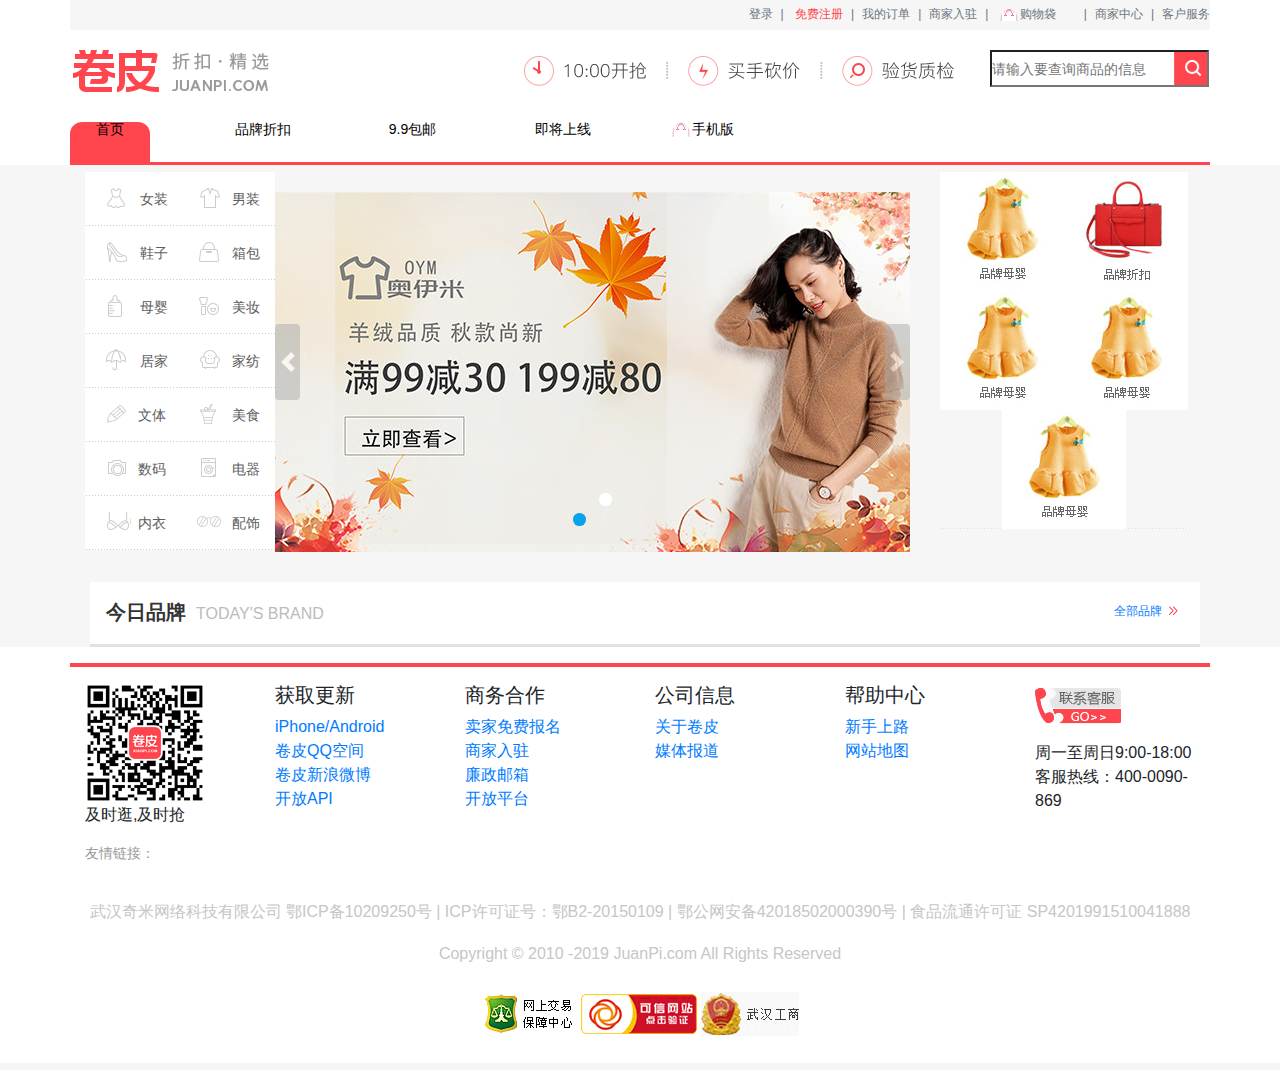
<file: index.html>
<!DOCTYPE html>
<html lang="en">

<head>
    <meta charset="UTF-8">
    <meta name="viewport" content="width=device-width, initial-scale=1.0">
    <meta http-equiv="X-UA-Compatible" content="ie=edge">
    <title>卷皮网——首页</title>
    <link rel="stylesheet" href="../tool/bootstrap.css">
    <script src="../tool/jquery.min.js"></script>
    <script src="../tool/popper.min.js"></script>
    <script src="../tool/bootstrap.min.js"></script>
    <link rel="stylesheet" href="body.css/index.css">
    <link rel="stylesheet" href="body.css/footer.css">
    <link rel="stylesheet" href="body.css/header.css">
</head>

<body>
    <header>
        <iframe scrolling="no" class="my_header" src="body.css/header.html" frameborder="0"></iframe>
    </header>
    <div class="container ">
        <div class="row ">
            <div class="col-lg-2 col-md-2 ">
                <table class="body-table body-tr ">
                    <tr>
                        <td>
                            <span class="women "></span>
                            <a href="JavaScript:; ">女装</a></td>
                        <td>
                            <span class="men "></span>
                            <a href="JavaScript:; ">男装</a></td>
                    </tr>
                    <tr>
                        <td>
                            <span class="shoes "></span>
                            <a href="JavaScript:; ">鞋子</a></td>
                        <td>
                            <span class="package "></span>
                            <a href="JavaScript:; ">箱包</a></td>
                    </tr>
                    <tr>
                        <td>
                            <span class="baby "></span>
                            <a href="JavaScript:; ">母婴</a></td>
                        <td>
                            <span class="beauty "></span>
                            <a href="JavaScript:; ">美妆</a></td>
                    </tr>
                    <tr>
                        <td>
                            <span class="home "></span>
                            <a href="JavaScript:; ">居家</a></td>
                        <td>
                            <span class="textile "></span>
                            <a href="JavaScript:; ">家纺</a></td>
                    </tr>
                    <tr>
                        <td><span class="sports "></span><a href="JavaScript:; ">文体</a></td>
                        <td><span class="food "></span><a href="JavaScript:; ">美食</a></td>
                    </tr>
                    <tr>
                        <td><span class="digital "></span><a href="JavaScript:; ">数码</a></td>
                        <td><span class="appliance "></span><a href="JavaScript:; ">电器</a></td>
                    </tr>
                    <tr>
                        <td><span class="underwear "></span><a href="JavaScript:; ">内衣</a></td>
                        <td><span class="accessories "></span><a href="JavaScript:; ">配饰</a></td>
                    </tr>
                </table>
            </div>
            <div class="col-lg-7 col-md-7 ">
                <div class="carousel " id="carousel" data-ride="carousel">
                    <!-- 轮播图图片 -->
                    <div class="carousel-inner">
                        <div class="carousel-item active ">
                            <img class="w-170 " src="../global/0.jpg " alt=" ">
                        </div>
                        <div class="carousel-item ">
                            <img class="w-170 " src="../global/1.jpg " alt=" ">
                        </div>
                    </div>
                    <!-- 轮播图指示器 -->
                    <ul class="carousel-indicators ">
                        <li data-slide-to="0 " data-target="#carousel " class="active "></li>
                        <li data-slide-to="1 " data-target="#carousel "></li>
                    </ul>
                    <!-- 左右箭头 -->
                    <a href="#carousel " class="carousel-control-prev " data-slide="prev ">
                        <span class="carousel-control-prev-icon"></span>
                    </a>
                    <a href="#carousel " class="carousel-control-next " data-slide="next ">
                        <span class="carousel-control-next-icon "></span>
                    </a>
                </div>
            </div>
            <div class="col-lg-3 col-md-3 ">
                <table class="r-table ">
                    <tr>
                        <td class="tr-table ">
                            <a href="JavaScript:; "><img src="../global/4.jpg " alt=" "></a>
                        </td>
                        <td class="tr-table ">
                            <a href="JavaScript:; "><img src="../global/2.jpg " alt=" "></a>
                        </td>
                    </tr>
                    <tr>
                        <td class="tr-table ">
                            <a href="JavaScript:; "><img src="../global/4.jpg " alt=" "></a>
                        </td>
                        <td class="tr-table ">
                            <a href="JavaScript:; "><img src="../global/4.jpg " alt=" "></a>
                        </td>
                    </tr>
                    <tr>
                        <td class="tr-tabler ">
                            <a href="JavaScript:; "><img src="../global/4.jpg " alt=" "></a>
                        </td>
                    </tr>
                </table>
            </div>
        </div>
        <!-- 主体 -->
        <!-- 今日品牌TODAY'S BRAND -->
        <div class="border-bottom clear">
            <ul class="fr">
                <li class="active">
                    <a href="//brand.juanpi.com" target="_blank">
                        <span class="nextleft">全部品牌</span>
                        <i class="next"></i>
                    </a>
                </li>
            </ul>
            <div class="update-time fl">
                <div class="today">
                    今日品牌<span class="today_brand">TODAY'S BRAND</span>
                </div>
            </div>
        </div>
    </div>

    <footer>
        <iframe scrolling="no " class="my_footer " src="body.css/footer.html " frameborder="0 "></iframe>
    </footer>
</body>

</html>
</file>
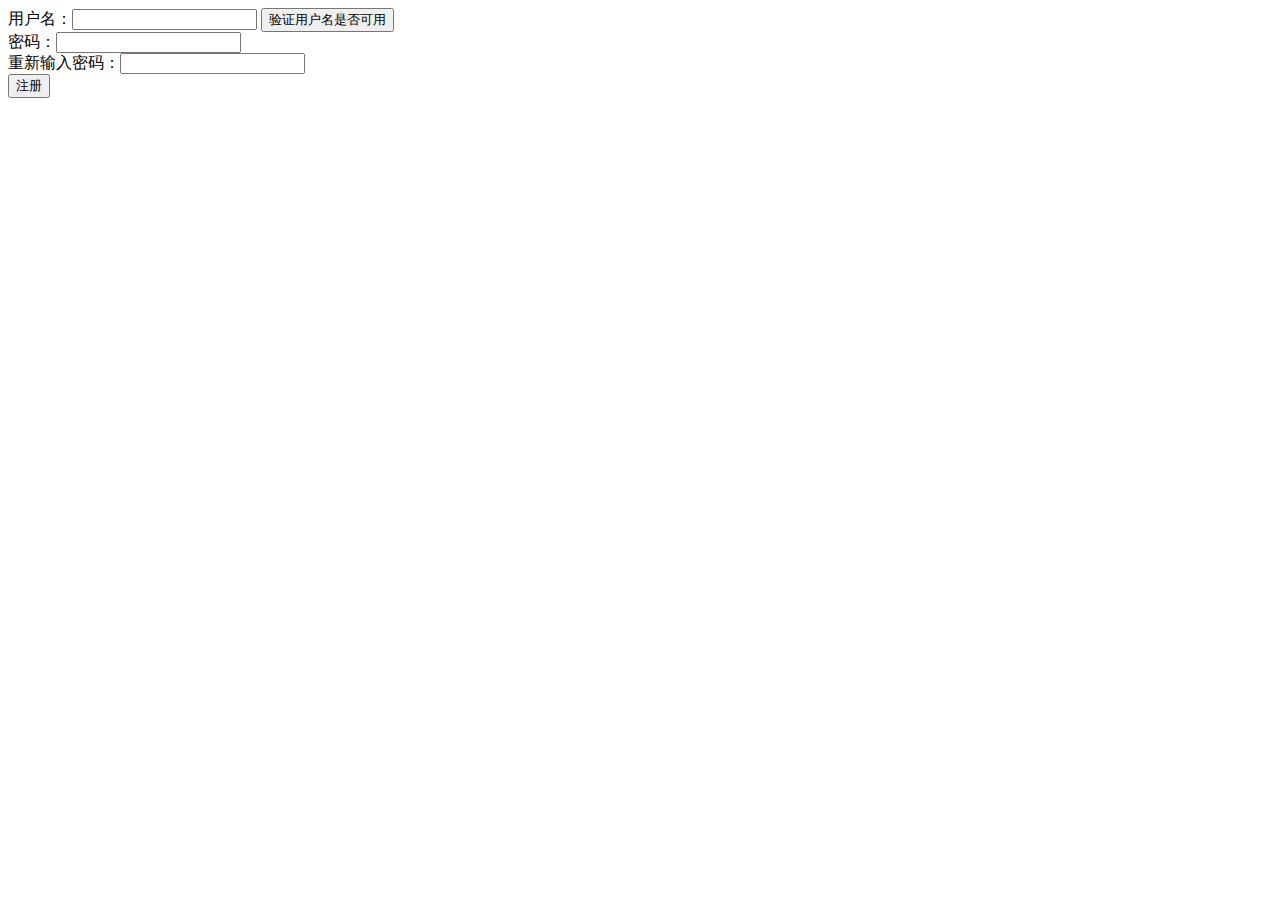
<file: reg.html>
<!doctype html>
<html>
  <head>
    <title></title>
    <meta charset="utf-8">
    <script>
      function msg(){
        var val=uname.value;
        if(val==""){
          ms.innerHTML="用户名不能为空";
        }else{
          ms.innerHTML="请验证用户名是否可用";
        }
      }
      function check(){
        var $uname=uname.value;
        var xhr=new XMLHttpRequest();
        xhr.onreadystatechange=function(){
          if(xhr.readyState==4&&xhr.status==200){
            var result=xhr.responseText;
            if(result=="0"){
              bs.innerHTML="当前用户名可用";
            }else{
              bs.innerHTML="当前用户名不可用";
            }
          }
        }
        xhr.open("get","/pro/v1/reg_check/"+$uname,true);
        xhr.send();
      }
      function show(){
        var $uname=uname.value;
        var a=upwd1.value;
        var b=upwd2.value;
        if(a===b && ms.innerHTML=="请验证用户名是否可用" && bs.innerHTML=="当前用户名可用"){
          var xhr=new XMLHttpRequest();          
          xhr.onreadystatechange=function(){
            if(xhr.readyState==4&&xhr.status==200){
              var result=xhr.responseText;
              console.log(2222);
              if(result=="1"){
                alert("注册成功");
                return;
              }else{
                alert("注册失败");
                return;
              }
            }
          }
          xhr.open("post","/pro/v1/reg",true);
          var formdata="uname="+$uname+"&upwd="+a;
          xhr.setRequestHeader("Content-Type","application/x-www-form-urlencoded");
          xhr.send(formdata);
        }else{
          alert("不满足注册条件");
          return;
        } 
      }
    </script>
  </head>
  <body>
  用户名：<input type="text" id="uname" onblur="msg()"><span id="ms"></span>
  <button onclick="check()">验证用户名是否可用</button><span id="bs"></span><br>
  密码：<input type="text" id="upwd1"><br>
  重新输入密码：<input type="text" id="upwd2"><br>
  <button onclick="show()">注册</button>
  </body>
</html>
</file>
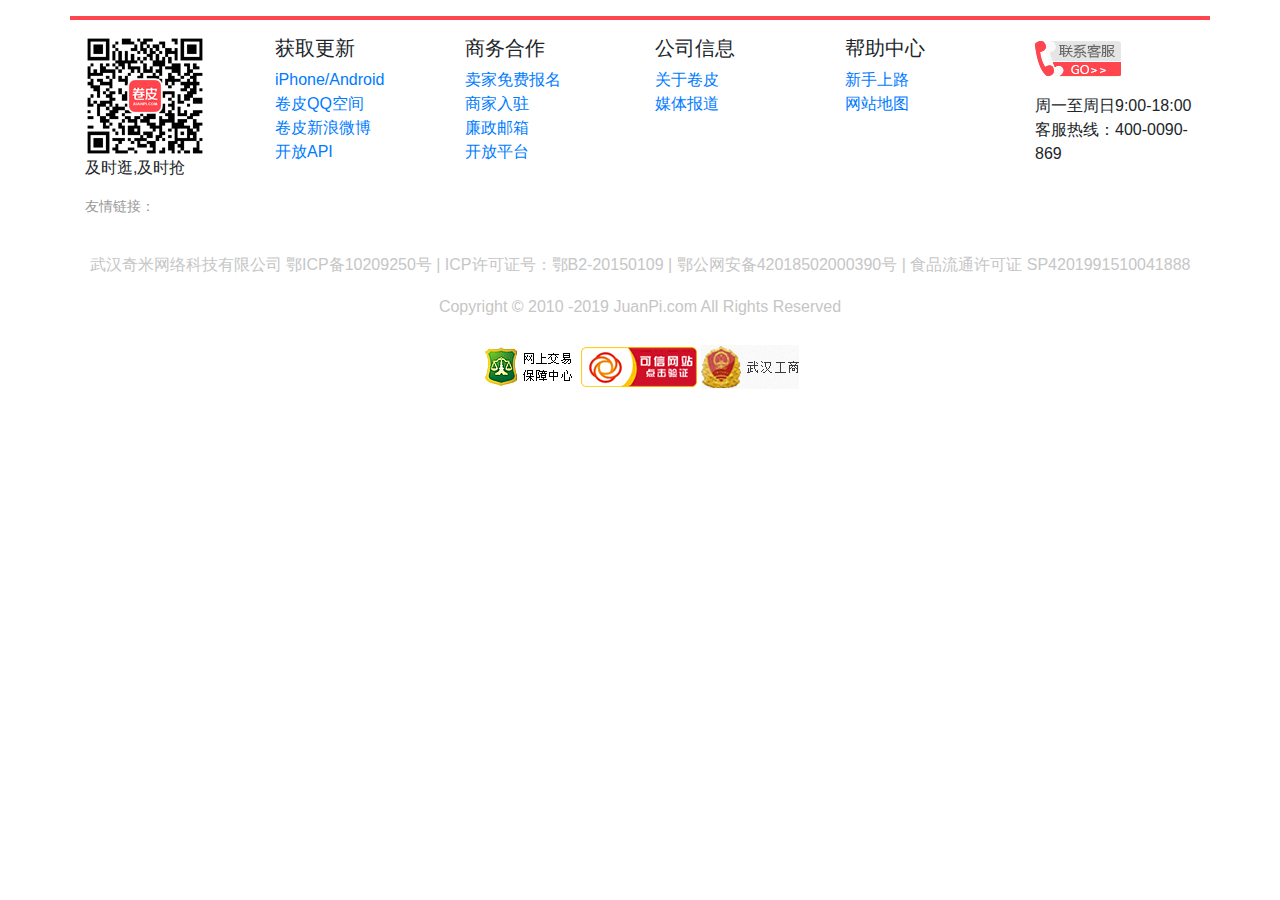
<file: body.css/footer.html>
<!DOCTYPE html>
<html lang="en">

<head>
    <meta charset="UTF-8">
    <meta name="viewport" content="width=device-width, initial-scale=1.0">
    <meta http-equiv="X-UA-Compatible" content="ie=edge">
    <title>页尾</title>
    <link rel="stylesheet" href="../../tool/bootstrap.css">
    <script src="../../tool/jquery.min.js"></script>
    <script src="../../tool/popper.min.js"></script>
    <script src="../../tool/bootstrap.min.js"></script>
    <link rel="stylesheet" href="footer.css">
</head>

<body>
    <div class="container">
        <div class="row">
            <hr class="bot-hr">
            <div class="col-lg-2 col-md-2">
                <img src="../../global/app-code-juan.png" alt="">
                <p>及时逛,及时抢</p>
            </div>
            <div class="col-lg-2 col-md-2">
                <ul class="list-unstyled">
                    <li>
                        <h5>获取更新</h5>
                    </li>
                    <li><a href="JavaScript:;">iPhone/Android</a></li>
                    <li><a href="JavaScript:;">卷皮QQ空间</a></li>
                    <li><a href="JavaScript:;">卷皮新浪微博</a></li>
                    <li><a href="JavaScript:;">开放API</a></li>
                </ul>
            </div>
            <div class="col-lg-2 col-md-2">
                <ul class="list-unstyled">
                    <li>
                        <h5>商务合作</h5>
                    </li>
                    <li><a href="JavaScript:;">卖家免费报名</a></li>
                    <li><a href="JavaScript:;">商家入驻</a></li>
                    <li><a href="JavaScript:;">廉政邮箱</a></li>
                    <li><a href="JavaScript:;">开放平台</a></li>
                </ul>
            </div>
            <div class="col-lg-2 col-md-2">
                <ul class="list-unstyled">
                    <li>
                        <h5>公司信息</h5>
                    </li>
                    <li><a href="JavaScript:;">关于卷皮</a></li>
                    <li><a href="JavaScript:;">媒体报道</a></li>
                </ul>
            </div>
            <div class="col-lg-2 col-md-2">
                <ul class="list-unstyled">
                    <li>
                        <h5>帮助中心</h5>
                    </li>
                    <li><a href="JavaScript:;">新手上路</a></li>
                    <li><a href="JavaScript:;">网站地图</a></li>
                </ul>
            </div>
            <div class="col-lg-2 col-md-2">
                <p class="bot-spirit">
                </p>
                <p>周一至周日9:00-18:00 客服热线：400-0090-869</p>
            </div>
        </div>
        <p class="bottom-font">友情链接：</p>
        <p class="bottom-fontr">武汉奇米网络科技有限公司 鄂ICP备10209250号 | ICP许可证号：鄂B2-20150109 | <a style="color:#c6c6c6" href="http://www.beian.gov.cn/portal/registerSystemInfo?recordcode=42018502000390" target="_blank">鄂公网安备42018502000390号</a> | 食品流通许可证 SP4201991510041888
        </p>
        <p class="ft-company" style="padding-top:2px;">Copyright © 2010 -2019 JuanPi.com All Rights Reserved</p>
        <div class="bottom-img">
            <img src="../../global/r_315new.gif" alt="">
            <img src="../../global/r_cnnic.gif" alt="">
            <img src="../../global/r_gongshang.gif" alt="">
        </div>
    </div>
</body>

</html>
</file>
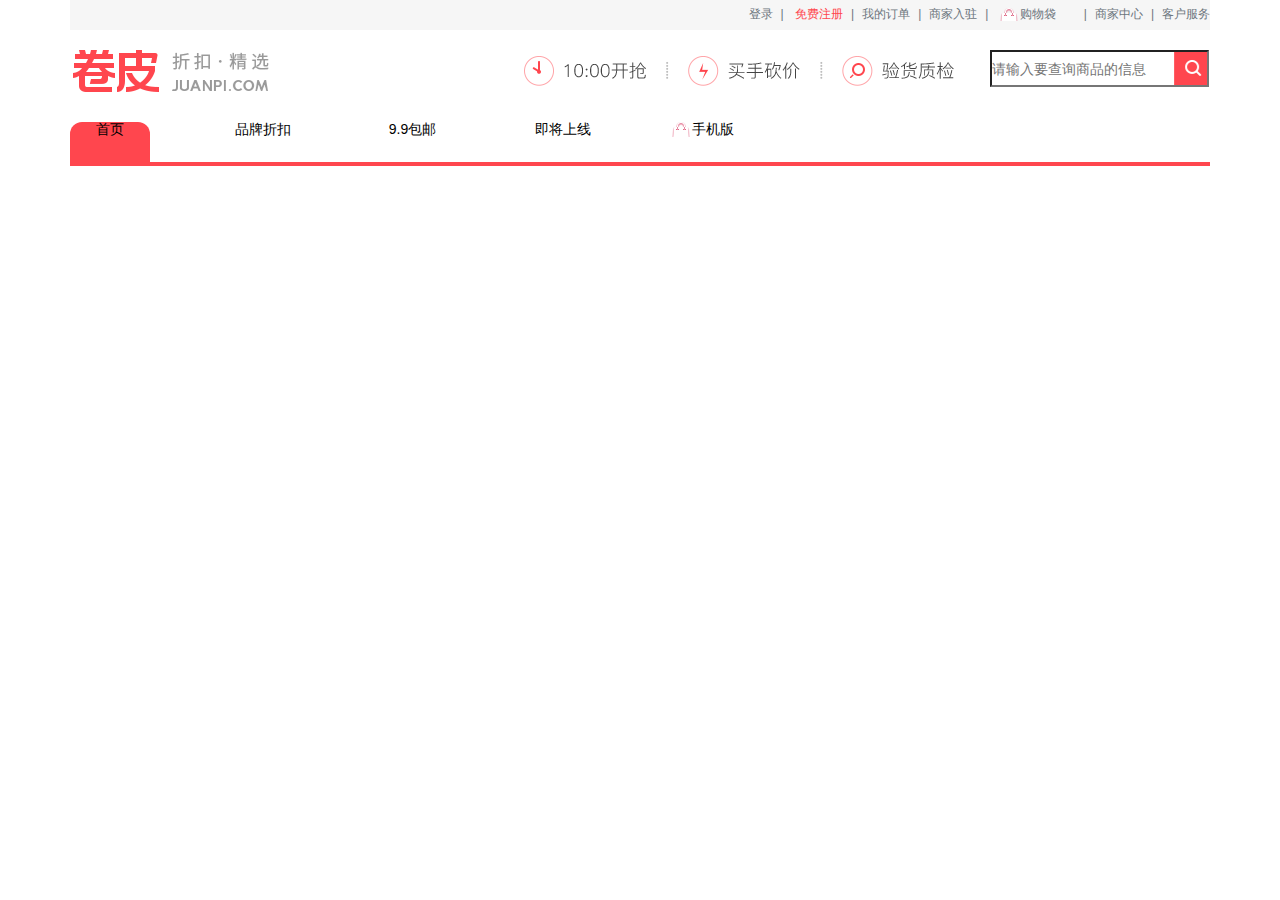
<file: body.css/header.html>
<!DOCTYPE html>
<html lang="en">

<head>
    <meta charset="UTF-8">
    <meta name="viewport" content="width=device-width, initial-scale=1.0">
    <meta http-equiv="X-UA-Compatible" content="ie=edge">
    <link rel="stylesheet" href="../../tool/bootstrap.css">
    <script src="../../tool/jquery.min.js"></script>
    <script src="../../tool/popper.min.js"></script>
    <script src="../../tool/bootstrap.min.js"></script>
    <link rel="stylesheet" href="header.css">
</head>

<body>
    <div class="container">
        <div class="row">
            <!-- 注册栏 -->
            <div class=" bar">
                <ul class="breadcrumb p-0">
                    <li class="breadcrumb-item"><a href="JavaScript:;" class="text-muted">登录</a></li>
                    <li class="breadcrumb-item">
                        <a href="JavaScript:;" class="text-mutedr">免费注册</a></li>
                    <li class="breadcrumb-item"><a href="JavaScript:;" class="text-muted">我的订单 </a></li>
                    <li class="breadcrumb-item"><a href="JavaScript:;" class="text-muted">商家入驻</a></li>
                    <li class="breadcrumb-item">
                        <a href="JavaScript:;" class="text-muted"> <span class="Ghost">购物袋</span></a>
                    </li>
                    <li class="breadcrumb-item"><a href="JavaScript:;" class="text-muted">商家中心</a></li>
                    <li class="breadcrumb-item"><a href="JavaScript:;" class="text-muted">客户服务</a></li>
                </ul>
            </div>
            <!-- 精灵图1 -->
            <div class="top-Ghost"></div>
            <!-- 精灵图2 -->
            <div class="top-Ghost2">
                <div>
                    <a href="JavaScript:;"><input type="text" placeholder="请输入要查询商品的信息" class="top-input"></a>
                </div>
            </div>
            <!-- 导航栏 -->
            <div class="nav-data">
                <ul class="nav">
                    <li class="nav-item"><a href="JavaScript:;" class="nav-link action text-mutede ">首页</a></li>
                    <li class="nav-item"><a href="JavaScript:;" class="nav-link text-mutede ">品牌折扣</a></li>
                    <li class="nav-item"><a href="JavaScript:;" class="nav-link text-mutede ">9.9包邮</a></li>
                    <li class="nav-item"><a href="JavaScript:;" class="nav-link text-mutede ">即将上线</a></li>
                    <li class="nav-item"><a href="JavaScript:;" class="nav-link text-mutede"><span class="Phone">手机版</span></a></li>
                </ul>
            </div>
            <hr class="top-hr">
        </div>
    </div>
</body>

</html>
</file>
<file: body.css/index.css>
body {
            background: #f6f6f6;
            color: #666;
            height: 100%;
            min-width: 100%;
        }
        /* 今日品牌后的ul */
        
        .fr {
            font: 12px/1.5 "微软雅黑", Tahoma, Helvetica, Arial, '宋体', sans-serif, \5b8b\4f53;
            list-style: none;
            float: right;
            display: inline;
            margin-right: 6px;
        }
        /* div今日品牌 */
        
        .today {
            font-size: 20px;
            color: #333;
            font-weight: bold;
        }
        
        .today_brand {
            margin-right: 10px;
            font-weight: normal;
            font-size: 16px;
            color: #bbb;
            margin-left: 10px;
        }
        /* 全部商品后精灵图 */
        
        .next {
            background: url(../../global/index/icon_arrow-new.png) no-repeat left center;
            width: 9px;
            height: 10px;
            display: inline-block;
            margin-top: -1px;
            margin-left: 4px;
            vertical-align: middle;
        }
        /* 精灵图左边全部商品 */
        
        .active {
            margin-top: 20px;
            color: #ff464e;
        }
        /* 今日品牌父元素 */
        
        .border-bottom {
            border-width: 3px !important;
            width: 100%;
            font: 12px/1.5 "微软雅黑", Tahoma, Helvetica, Arial, '宋体', sans-serif, \5b8b\4f53;
            box-sizing: border-box;
            padding: 0 16px;
            line-height: 60px;
            margin-top: 30px;
            margin-left: 5px;
            background: #fff;
        }
        
        .clear:after,
        .clear:before {
            content: "";
            display: table;
        }
        
        .clear:after {
            clear: both;
            overflow: hidden;
        }
        /* 今日品牌 */
        
        .day {
            font-size: 20px;
            font-weight: bold;
            color: #000;
        }
        /* 今日品牌TODAY'S BRAND */
        
        .title_font {
            font-size: 24px;
            font-weight: bold;
        }
        /* 轮播图右边表格 */
        
        .r-table {
            padding: 0;
        }
        
        .tr-table {
            width: 50%;
            height: 20%;
        }
        
        .tr-tabler {
            width: 100%;
            height: 20%;
        }
        /* 指示器右边 */
        
        td {
            float: left;
            width: 50%;
            height: 54px;
            overflow: hidden;
            line-height: 53px;
            text-align: center;
            background: url(../../global/dotted_line.png) repeat-x bottom;
        }
        /* 表格女装精灵图 */
        
        .women {
            display: inline-block;
            width: 24px;
            height: 24px;
            vertical-align: middle;
            position: relative;
            top: -2px;
            background-image: url(../../global/table-img/ct_icons.png);
            background-repeat: no-repeat;
            background-position: 0px 0px;
            margin-right: 5px;
            margin: 7px;
        }
        /* 表格男装精灵图 */
        
        .men {
            display: inline-block;
            width: 24px;
            height: 24px;
            vertical-align: middle;
            position: relative;
            top: -2px;
            background-image: url(../../global/table-img/ct_icons.png);
            background-repeat: no-repeat;
            background-position: -23px 0px;
            margin-right: 5px;
            margin: 7px;
        }
        /* 表格鞋子精灵图 */
        
        .shoes {
            display: inline-block;
            width: 24px;
            height: 24px;
            vertical-align: middle;
            position: relative;
            top: -2px;
            background-image: url(../../global/table-img/ct_icons.png);
            background-repeat: no-repeat;
            background-position: -47px 0px;
            margin-right: 5px;
            margin: 7px;
        }
        /* 表格箱包精灵图 */
        
        .package {
            display: inline-block;
            width: 24px;
            height: 24px;
            vertical-align: middle;
            position: relative;
            top: -2px;
            background-image: url(../../global/table-img/ct_icons.png);
            background-repeat: no-repeat;
            background-position: -72px 0px;
            margin-right: 5px;
            margin: 7px;
        }
        /* 表格母婴精灵图 */
        
        .baby {
            display: inline-block;
            width: 24px;
            height: 24px;
            vertical-align: middle;
            position: relative;
            top: -2px;
            background-image: url(../../global/table-img/ct_icons.png);
            background-repeat: no-repeat;
            background-position: -97px 0px;
            margin-right: 5px;
            margin: 7px;
        }
        /* 表格美妆精灵图 */
        
        .beauty {
            display: inline-block;
            width: 24px;
            height: 24px;
            vertical-align: middle;
            position: relative;
            top: -2px;
            background-image: url(../../global/table-img/ct_icons.png);
            background-repeat: no-repeat;
            background-position: -120px 0px;
            margin-right: 5px;
            margin: 7px;
        }
        /* 表格居家精灵图 */
        
        .home {
            display: inline-block;
            width: 24px;
            height: 24px;
            vertical-align: middle;
            position: relative;
            top: -2px;
            background-image: url(../../global/table-img/ct_icons.png);
            background-repeat: no-repeat;
            background-position: -144px 0px;
            margin-right: 5px;
            margin: 7px;
        }
        /* 表格家纺精灵图 */
        
        .textile {
            display: inline-block;
            width: 24px;
            height: 24px;
            vertical-align: middle;
            position: relative;
            top: -2px;
            background-image: url(../../global/table-img/ct_icons.png);
            background-repeat: no-repeat;
            background-position: -167px 0px;
            margin-right: 5px;
            margin: 7px;
        }
        /* 表格文体精灵图 */
        
        .sports {
            display: inline-block;
            width: 24px;
            height: 24px;
            vertical-align: middle;
            position: relative;
            top: -2px;
            background-image: url(../../global/table-img/ct_icons.png);
            background-repeat: no-repeat;
            background-position: -195px 0px;
            margin-right: 5px;
            margin: 7px;
        }
        /* 表格美食精灵图 */
        
        .food {
            display: inline-block;
            width: 24px;
            height: 24px;
            vertical-align: middle;
            position: relative;
            top: -2px;
            background-image: url(../../global/table-img/ct_icons.png);
            background-repeat: no-repeat;
            background-position: -217px 0px;
            margin-right: 5px;
            margin: 11px
        }
        /* 表格数码精灵图 */
        
        .digital {
            display: inline-block;
            width: 24px;
            height: 24px;
            vertical-align: middle;
            position: relative;
            top: -2px;
            background-image: url(../../global/table-img/ct_icons.png);
            background-repeat: no-repeat;
            background-position: -242px 0px;
            margin-right: 5px;
            margin: 7px;
        }
        /* 表格电器精灵图 */
        
        .appliance {
            display: inline-block;
            width: 24px;
            height: 24px;
            vertical-align: middle;
            position: relative;
            top: -2px;
            background-image: url(../../global/table-img/ct_icons.png);
            background-repeat: no-repeat;
            background-position: -265px 0px;
            margin-right: 5px;
            margin: 11px
        }
        /* 表格内衣精灵图 */
        
        .underwear {
            display: inline-block;
            width: 24px;
            height: 24px;
            vertical-align: middle;
            position: relative;
            top: -2px;
            background-image: url(../../global/table-img/ct_icons.png);
            background-repeat: no-repeat;
            background-position: -289px 0px;
            margin-right: 5px;
            margin: 7px;
        }
        /* 表格配饰精灵图 */
        
        .accessories {
            display: inline-block;
            width: 24px;
            height: 24px;
            vertical-align: middle;
            position: relative;
            top: -2px;
            background-image: url(../../global/table-img/ct_icons.png);
            background-repeat: no-repeat;
            background-position: -312px 0px;
            margin: 11px
        }
        /* 表格中间竖线 */
        
        .body-table td+td::before {
            content: '|';
            color: #eeeeee;
            padding-right: 10px;
            margin-left: -24px;
        }
        /* 轮播图左边表格 */
        
        .body-table tr td a {
            text-decoration: none;
            color: #5e5e5e;
            font-size: 14px;
            text-align: center;
            height: 50px;
            line-height: 50px;
        }
        
        .body-tr {
            width: 190px;
            height: 377px;
            overflow: hidden;
            padding: 2px 10px 1px;
            background-color: #fff;
        }
        /* 引入页面头宽度 */
        
        .my_header {
            width: 100%;
        }
        /* 引入页面头的媒体查询 */
        
        @media screen and (min-width:992px) {
            .my_header {
                height: 10.3rem;
            }
        }
        
        @media screen and (max-width:991px) {
            .my_header {
                height: 10.3rem;
            }
        }
        /* 引入页面尾部宽度 */
        
        .my_footer {
            width: 100%;
            height: 100%;
        }
        /* 引入页面尾部媒体查询 */
        
        @media screen and (min-width:992px) {
            .my_footer {
                height: 26rem;
            }
        }
        
        @media screen and (max-width:991px) {
            .my_footer {
                height: 26rem;
            }
        }
        /* 轮播图 */
        /* 轮播指示器 */
        
        @media screen and (min-width:992px) {
            .carousel-indicators li {
                height: 0.8rem;
                width: 0.8rem;
                margin-left: 0.4rem;
                margin-right: 0.4rem
            }
        }
        
        @media screen and (max-width:991px) {
            .carousel-indicators li {
                height: 0.6rem;
                width: 0.6rem;
                margin-left: 0.25rem;
                margin-right: 0.25rem
            }
        }
        
        .carousel-indicators li {
            background: #fff;
            border-radius: 50%;
        }
        
        .carousel-indicators li.active {
            background-color: #0aa1ed;
        }
        /* 轮播左右箭头 */
        
        .carousel-control-prev,
        .carousel-control-next {
            width: 4%;
            height: 20%;
            background: #aaa;
            border-radius: 0.25rem;
            top: 40%;
        }
        /* 楼层标题的字体 */
        
        .title_font {
            font-size: 24px;
            font-weight: bold;
        }
        /* 楼层标题图片 */
        
        .title_img_size {
            width: 3rem
        }
        
        .border_bottom {
            border-width: 3px !important
        }
        /* 楼层的高度 */
        
        .top_height {
            height: 377px;
        }
        
        .bottom_height {
            height: 233px;
        }
        
        .bg_L {
            background: #e8e8e8;
        }
        /* 解决外边距溢出 */
        
        .berfore_margin:before {
            content: "";
            display: table;
        }
        
        .w-40 {
            width: 40%
        }
        
        .font24 {
            font-size: 1.5rem;
        }
        /* 1L上半部左侧img位置 */
        
        .my_img_position {
            margin-top: -350px;
            margin-right: 25px;
            transition: all 1s;
        }
        /* 图片的过渡终点 */
        
        .my_img_position:hover {
            transform: scale(1.1)
        }
        /* 1L上班部分右侧img位置 */
        
        .my_img_positionr {
            margin-top: -200px;
            margin-right: 25px;
            transition: all 1s;
        }
        /* 图片的过渡终点 */
        
        .my_img_positionr:hover {
            transform: scale(1.1)
        }
        /* 下半部分最左侧img位置 */
        
        .my_img_positionl {
            margin-top: -135px;
            margin-right: 25px;
            transition: all 1s;
        }
        /* 图片的过渡终点 */
        
        .my_img_positionl:hover {
            transform: scale(1.1)
        }
</file>
<file: body.css/footer.css>
* {
    margin: 0;
    padding: 0;
}


/* 底部字体 */

.bottom-font {
    font-size: 14px;
    color: #999;
}


/* 底部图片 */

.bottom-img {
    color: #999999;
    text-align: center;
    padding-top: 10px;
}


/* 底部网站时间 */

.ft-company {
    text-align: center;
    padding-top: 20px;
    color: #c6c6c6;
}


/* 底部公司 */

.bottom-fontr {
    text-align: center;
    padding-top: 20px;
    color: #c6c6c6;
}


/* 底部hr红线 */

.bot-hr {
    width: 100%;
    border: #ff464e solid 2px;
}


/* 底部精灵图 */

.bot-spirit {
    background-image: url(../../global/service_add.gif);
    background-repeat: no-repeat;
    height: 42px;
    background-position: 0px 0px;
    padding: 0 20px;
    width: 87px;
}
</file>
<file: body.css/header.css>
* {
    margin: 0;
    padding: 0;
}

.breadcrumb {
    background-color: transparent;
}

.breadcrumb-item+.breadcrumb-item::before {
    content: '|';
}


/* 头部底层横线 */

.top-hr {
    border: 2px solid #ff464e;
    width: 100%;
    margin: 0;
    padding: 0
}


/* 导航栏样式 */

.text-mutede {
    color: #000 !important;
    width: 85px;
}

.nav-link {
    display: block;
    padding: 0.0rem 0rem;
}


/* 导航栏字体样式 */

.nav-data ul li {
    margin-top: 25px;
    list-style: none;
    width: 150px;
    line-height: 14px;
    text-align: center;
    font-size: 14px;
    float: left;
    position: relative;
    color: #000;
    padding: 0px;
}

.action {
    background: #ff464e;
    border-top-left-radius: 12px;
    border-top-right-radius: 12px;
    color: #f6f6f6;
    width: 80px;
    height: 40px;
    text-align: center;
}

.nav-data ul li a:hover {
    color: #ff464e
}


/* 背景颜色 */

.bar {
    background: #f6f6f6;
    width: 100%;
    display: flex;
    flex-direction: Row-reverse;
    font: 12px/1.5 "微软雅黑", Tahoma, Helvetica, Arial, '宋体', sans-serif, \5b8b\4f53;
    line-height: 29px;
    height: 30px;
    text-decoration: none;
}


/* 免费注册字体样式 */

.text-mutedr {
    color: #ff464e !important;
}


/* 顶部精灵图 */

.Ghost {
    background-image: url(../../global/sidebar.png);
    background-repeat: no-repeat;
    height: 10px;
    background-position: -25px -23px;
    padding: 0 20px;
}


/* 导航栏精灵图 */

.Phone {
    background-image: url(../../global/sidebar.png);
    background-repeat: no-repeat;
    height: 10px;
    background-position: -25px -23px;
    padding: 0 20px;
}


/* 页面头精灵图 */

.top-Ghost {
    background-image: url(../../global/header-total.gif);
    background-repeat: no-repeat;
    height: 47px;
    background-position: -77px -55px;
    width: 28%;
    display: flex;
    flex-direction: row;
    margin-top: 20px;
}


/* 页面头精灵图 */

.top-Ghost2 {
    background-image: url(../../global/header-total.gif);
    background-repeat: no-repeat;
    height: 37px;
    background-position: 32px 6px;
    width: 48%;
    padding-bottom: 20px;
    margin-left: 9%;
    margin-top: 20px;
}


/* input搜索栏 */

.top-input {
    background-image: url(../../global/header-total.gif);
    background-repeat: no-repeat;
    height: 37px;
    background-position: -281px -67px;
    width: 40%;
    margin-left: 91%;
    font-size: 14px;
    cursor: pointer;
}
</file>
